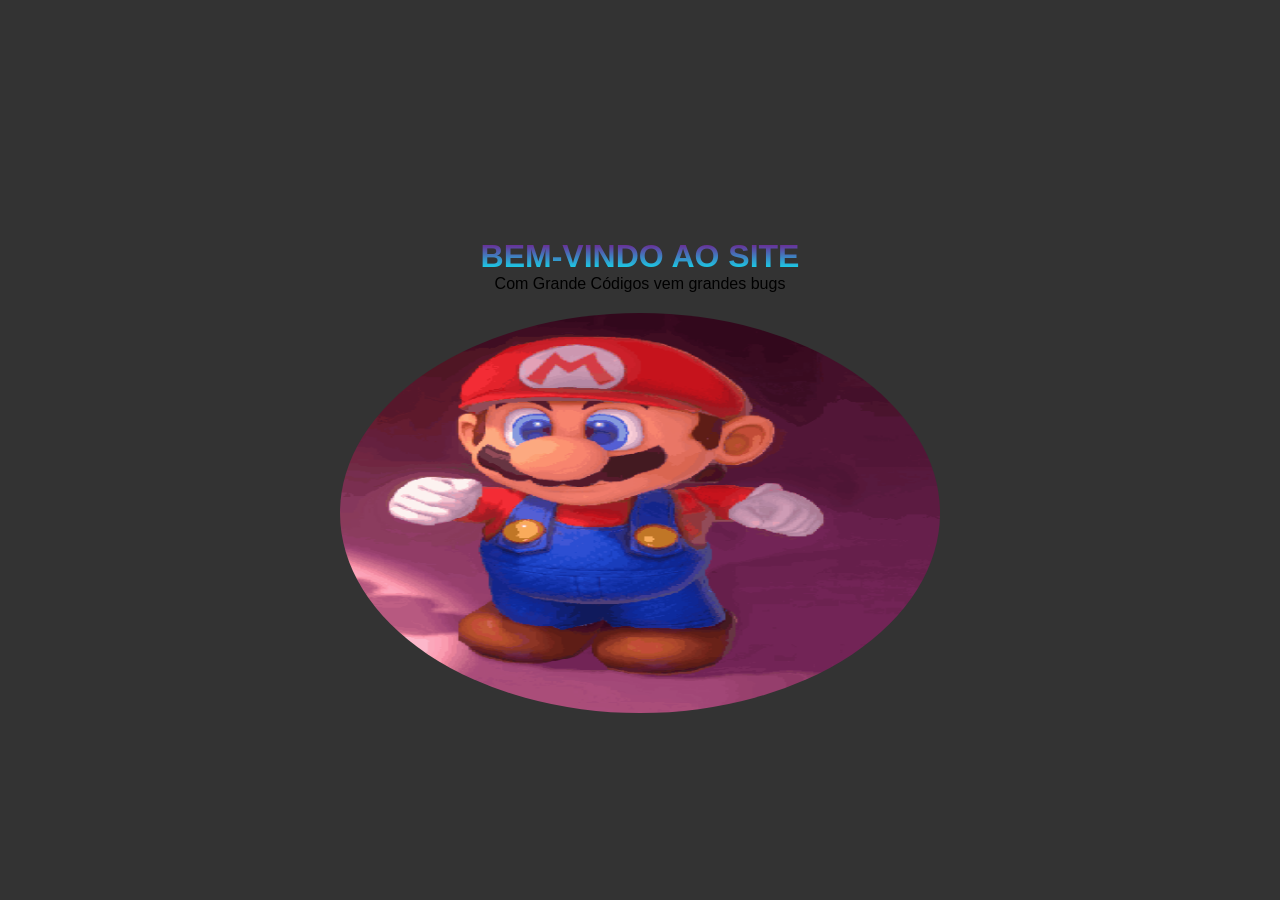
<file: index.html>
<!DOCTYPE html>
<html lang="en">
<head>
    <meta charset="UTF-8">
    <meta name="viewport" content="width=device-width, initial-scale=1.0">
    <title>Document</title>
    <link rel="styleSheet" href="./src/css/style.css">
</head>
<body>
    
    <div id="inicio">
        <h1 id="titulo" >Bem-Vindo ao Site</h1>
        <p id="frase">Com Grande Códigos vem grandes bugs</p>
        <img src="./src/assets/Mario.gif" alt="imagem" id="imgHero">
    </div>

    <header>
        <img src="./src/assets/Mario.gif" alt="logo" id="logo">
    
    <nav>
        <ul>
            <li> <a href="index.html">Home</a></li>
            <li> <a href="./src/pages/sobre.html">Sobre</a></li>
            <li> <a href="./src/pages/contato.html">Contato</a></li>
        </ul>
    </nav>
    <div>

        <input type="button" class="cor" onclick="trocar('#3AE5B1')">
        <input type="button" class="cor" onclick="trocar('#C13AF2')">
        <input type="button" class="cor" onclick="trocar('#FBFF24')">
    </div>
    </header>

    <main>
        <p id="texto">Produtos em Destaques</p>
    </main>

    <script rel="scriptSheet" src="./src/js/script.js"></script>
</body> 
</html>
</file>
<file: src/css/style.css>
:root{
    --color1:#f0f0f0;
    --color2:#333;
    --color3:#555;
    --color4:#3ae4b1;
    --colorLinear:linear-gradient(purple,aqua);
    --fontFamily:"Cascadia Code",sans-serif;
}

*{
    margin:0;
    padding:0;
    box-sizing:border-box;
}

body{
    background:var(--color1);
    font-family:var(--fontFamily);
}

#inicio{
    position:fixed;
    top:0;
    left:0;
    width:100%;
    height:100%;
    display:flex;
    flex-direction:column;
    background:var(--color2);
    justify-content:center;
    align-items:center;
    opacity:1;
    transition: opacity 1s ease-in-out;
    animation: efeito 1s ease-in-out;
}

#titulo{

    margin-top:50px;
    background:var(--colorLinear);
    text-transform:uppercase;
    -webkit-text-fill-color:transparent;
    background-clip:text;
}


@keyframes efeito{
    from{
        opacity:0;
    }
    to{
        opacity:1;
    }
}

#imgHero{
    width:600px;
    height:400px;
    border-radius:50%;
    margin-top:20px;
}

@keyframes rodar{
    from{
        transform:rotate(0deg);
    }
    to{
        transform:rotate(360deg);
    }
}


header{
    background:var(--color3);
    color:var(--color4);
    padding:20px;
    display:flex;
    justify-content:space-between;
    border-radius:50px;

}

header #logo{
    width:70px;
    height:70px;
    border-radius:50%;
}

header nav ul{
    display:flex;
    gap:20px;
    list-style:none;
}

header nav ul li a{
    text-decoration:none;
    color:var(--color1);
    font-weight:800;
}

header nav ul li a:hover{
    color:var(--color4);
    text-decoration:underline;
    text-transform:uppercase;
}

.cor{
    width:30px;
    height:30px;
    border-radius:50px;
    background:var(--colorLinear);
}

#texto{
    margin-top:100px;
    text-align:center;
    font-size:2rem;
    background:var(--colorLinear);
    text-transform:uppercase;
    -webkit-text-fill-color:transparent;
    background-clip:text;
}
</file>
